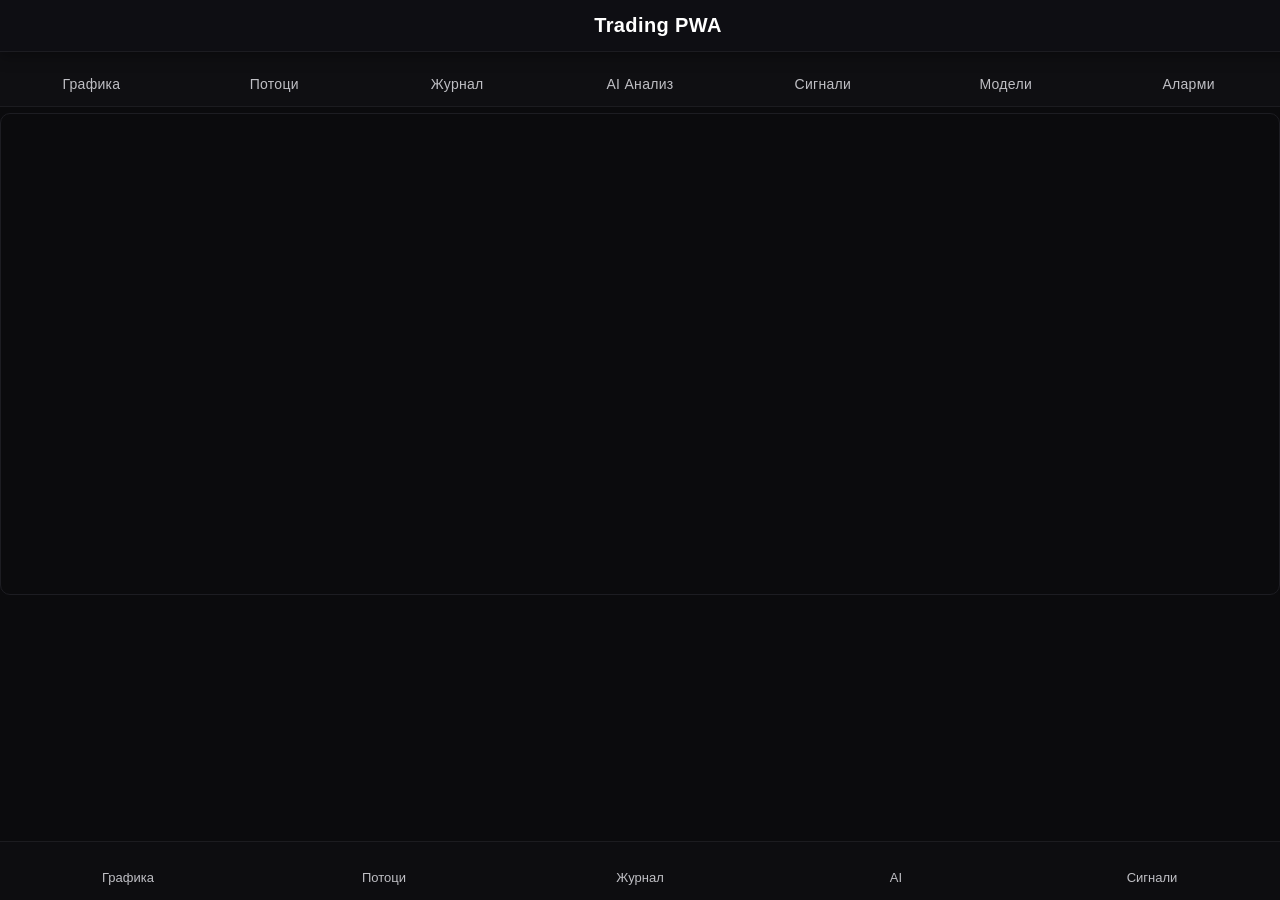
<file: index.html>
<!DOCTYPE html>
<html lang="bg">
<head>
    <meta charset="UTF-8" />
    <meta name="viewport" content="width=device-width, initial-scale=1.0" />
    <title>Trading App</title>

    <link rel="stylesheet" href="styles.css" />
    <link rel="manifest" href="/manifest.json">

    <meta name="theme-color" content="#000000">
    <meta name="mobile-web-app-capable" content="yes">
    <meta name="apple-mobile-web-app-capable" content="yes">

    <script src="https://s3.tradingview.com/tv.js"></script>
</head>

<body>

<header class="app-header">
    <div class="header-title">Trading PWA</div>
</header>

<nav>
    <button data-tab="chart">Графика</button>
    <button data-tab="flow">Потоци</button>
    <button data-tab="journal">Журнал</button>
    <button data-tab="ai">AI Анализ</button>
    <button data-tab="signals">Сигнали</button>
    <button data-tab="models">Модели</button>
    <button data-tab="alerts">Аларми</button>
</nav>

<main>

    <!-- TAB: CHART -->
    <section id="tab-chart" class="tab active">
        <div id="tradingview_chart"></div>
    </section>

    <!-- TAB: FLOW -->
    <section id="tab-flow" class="tab">
        <div class="card">
            <div class="card-title">Потоци</div>

            <div class="flow-panel">
                <div>CVD: <span id="cvd-value"></span></div>
                <div>Delta: <span id="delta-value"></span></div>
                <div>Volume Flow: <span id="volume-flow-value"></span></div>
                <div>Liquidity: <span id="liquidity-value"></span></div>
                <div>Funding: <span id="funding-value"></span></div>
                <div>Open Interest: <span id="oi-value"></span></div>
                <div>Liquidations: <span id="liq-value"></span></div>
                <div>Orderbook Heatmap: <span id="heatmap-value"></span></div>
            </div>
        </div>
    </section>

    <!-- TAB: JOURNAL -->
    <section id="tab-journal" class="tab">
        <div class="card">
            <div class="card-title">Журнал</div>

            <!-- JOURNAL FORM -->
            <div id="journal-form" class="card" style="margin-bottom: 18px;">
                <div class="card-title">Нова сделка</div>

                <input id="jr-date" type="datetime-local" class="jr-input">

                <select id="jr-pair" class="jr-input">
                    <option value="ETHUSDT">ETHUSDT</option>
                    <option value="BTCUSDT">BTCUSDT</option>
                </select>

                <select id="jr-direction" class="jr-input">
                    <option value="Long">Long</option>
                    <option value="Short">Short</option>
                </select>

                <input id="jr-size" type="number" step="0.01" placeholder="Размер (ETH)" class="jr-input">
                <input id="jr-leverage" type="number" placeholder="Ливъридж" class="jr-input">
                <input id="jr-entry" type="number" step="0.1" placeholder="Entry" class="jr-input">
                <input id="jr-exit" type="number" step="0.1" placeholder="Exit" class="jr-input">

                <button id="jr-save" class="primary">Запази сделката</button>
            </div>

            <!-- JOURNAL LIST -->
            <div id="journal-list"></div>

            <!-- JOURNAL STATS -->
            <div id="journal-stats" style="margin-top: 18px;"></div>
            <canvas id="equity-curve" height="180" style="margin-top: 18px; width: 100%;"></canvas>
        </div>
    </section>

    <!-- TAB: AI -->
    <section id="tab-ai" class="tab">
        <div class="card">
            <div class="card-title">AI Анализ</div>

            <button id="generate-ai">Генерирай анализ</button>

            <div id="ai-loader" style="display:none; text-align:center; margin-top:12px;">
                <div class="spinner"></div>
                <p style="color:#aaa; margin-top:6px; font-size:14px;">Генерирам анализ…</p>
            </div>

            <div id="ai-output"></div>
        </div>
    </section>

    <!-- TAB: SIGNALS -->
    <section id="tab-signals" class="tab">
        <div class="card">
            <div class="card-title">Сигнали</div>
            <div id="signals-list"></div>
        </div>
    </section>

    <!-- TAB: MODELS -->
    <section id="tab-models" class="tab">
        <div class="card">
            <div class="card-title">Модели</div>
            <div id="models-output"></div>
        </div>
    </section>

    <!-- TAB: ALERTS -->
    <section id="tab-alerts" class="tab">
        <div class="card">
            <div class="card-title">Аларми</div>
            <div id="alerts-list"></div>
            <button id="add-alert">Добави аларма</button>
        </div>
    </section>

</main>

<!-- ДОЛНО МЕНЮ -->
<div class="bottom-nav">
    <button data-tab="chart">Графика</button>
    <button data-tab="flow">Потоци</button>
    <button data-tab="journal">Журнал</button>
    <button data-tab="ai">AI</button>
    <button data-tab="signals">Сигнали</button>
</div>

<script type="module" src="main.js"></script>

<script>
if ('serviceWorker' in navigator) {
    navigator.serviceWorker.register('/sw.js');
}
</script>

</body>
</html>
</file>
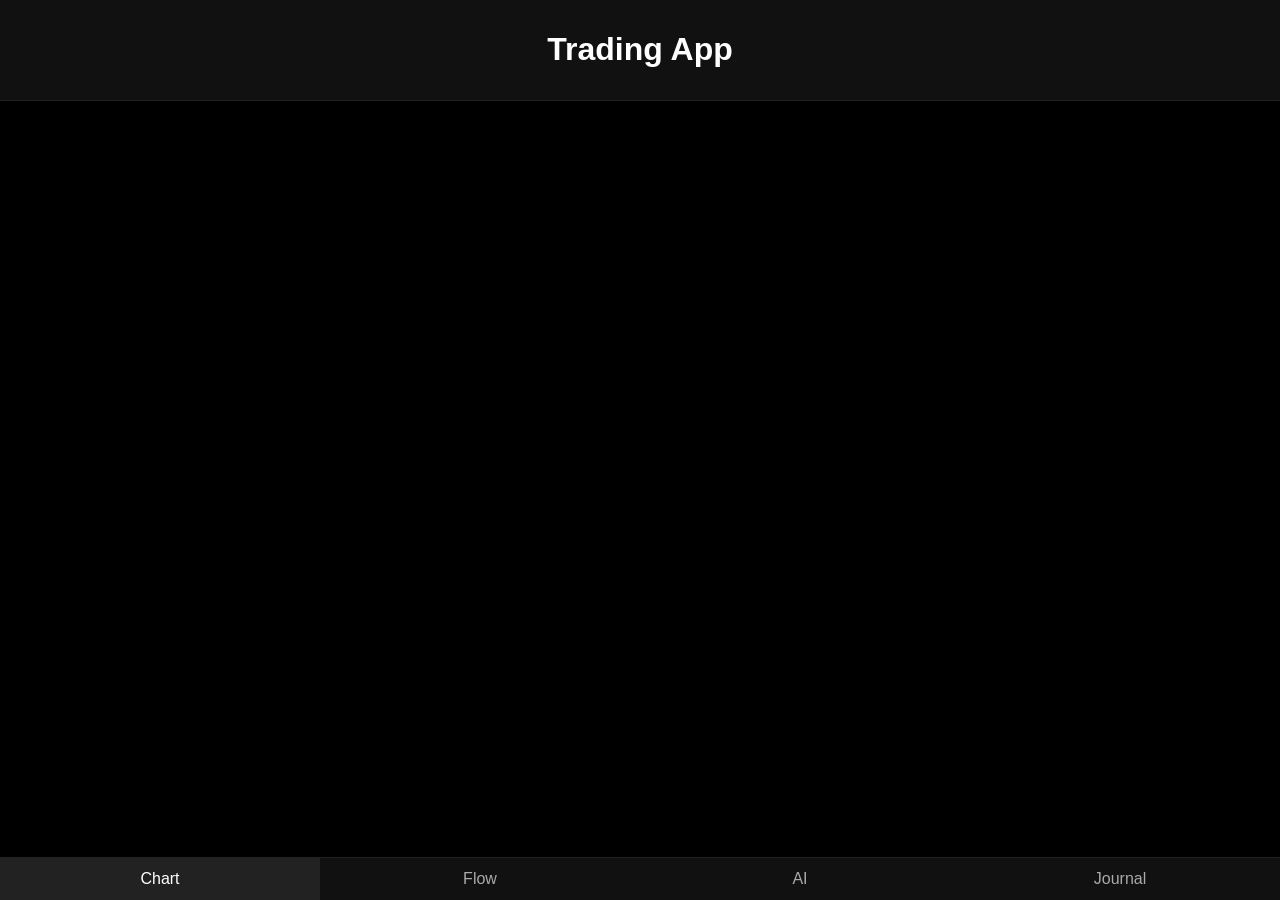
<file: app/index.html>
<!DOCTYPE html>
<html lang="bg">
<head>
    <meta charset="UTF-8">
    <meta name="viewport" content="width=device-width, initial-scale=1.0">
    <title>Trading App</title>

    <script src="https://s3.tradingview.com/tv.js"></script>
    <link rel="stylesheet" href="styles.css">
    <link rel="manifest" href="manifest.json">
</head>

<body>
<div id="app">

    <header class="app-header">
        <h1>Trading App</h1>
    </header>

    <main class="app-main">

        <!-- TAB: CHART -->
        <section id="tab-chart" class="tab active">
            <div id="chart-container"></div>
        </section>

        <!-- TAB: FLOW -->
        <section id="tab-flow" class="tab">

            <h2>Money Flow & Liquidity</h2>

            <div class="flow-box">
                <h3>Обем и посока</h3>
                <div id="flow-volume"></div>
            </div>

            <div class="flow-box">
                <h3>Open Interest</h3>
                <div id="flow-oi"></div>
            </div>

            <div class="flow-box">
                <h3>Funding / Sentiment</h3>
                <div id="flow-funding"></div>
            </div>

            <div class="flow-box">
                <h3>Резюме</h3>
                <div id="flow-summary"></div>
            </div>

            <div class="flow-box">
                <h3>Delta / CVD</h3>
                <div id="flow-delta"></div>
                <div id="flow-cvd"></div>
                <canvas id="cvd-chart" width="300" height="80"></canvas>
            </div>

            <div class="flow-box">
                <h3>Ликвидации</h3>
                <div id="flow-liquidations"></div>
            </div>

            <div class="flow-box">
                <h3>Orderbook Heatmap</h3>
                <div id="flow-heatmap"></div>
            </div>

        </section>

        <!-- TAB: AI -->
        <section id="tab-ai" class="tab">
            <h2>AI Анализ</h2>
            <p>AI модулът ще бъде добавен в Етап 3.</p>
        </section>

        <!-- TAB: JOURNAL -->
        <section id="tab-journal" class="tab">
            <h2>Journal & Risk</h2>
            <p>Дневникът и риск мениджмънтът ще бъдат добавени в Етап 3.</p>
        </section>

    </main>

    <nav class="bottom-nav">
        <button class="nav-btn active" data-target="tab-chart">Chart</button>
        <button class="nav-btn" data-target="tab-flow">Flow</button>
        <button class="nav-btn" data-target="tab-ai">AI</button>
        <button class="nav-btn" data-target="tab-journal">Journal</button>
    </nav>

</div>

<script src="main.js"></script>
</body>
</html>
</file>
<file: styles.css>
/* =========================
   MODEL ENGINE
========================= */

.model-section {
    background: #111;
    padding: 12px;
    margin-top: 12px;
    border-radius: 6px;
    border: 1px solid #222;
}

.model-section h4 {
    margin: 0 0 8px 0;
    color: #66b0ff;
}

/* =========================
   AI RENDER HEADERS
========================= */

#ai-output h3 {
    margin-top: 20px;
    color: #4caf50;
    font-size: 18px;
}

#ai-output h4 {
    margin-top: 12px;
    color: #66b0ff;
    font-size: 16px;
}

/* =========================
   SIGNALS LIST
========================= */

#signals-output ul {
    margin: 10px 0 0 0;
    padding-left: 20px;
}

#signals-output li {
    margin: 6px 0;
    color: #ccc;
}

/* =========================
   ALERTS (future)
========================= */

.alert-box {
    background: #111;
    padding: 12px;
    border-radius: 6px;
    border: 1px solid #ff4444;
    margin-top: 12px;
    color: #ff8888;
    font-weight: bold;
}

/* ============================================================
   UI UPGRADE — TRADINGVIEW MODERN V2
   (всичко оттук надолу е новият професионален интерфейс)
============================================================ */

/* =========================
   GLOBAL
========================= */

body {
    margin: 0;
    padding: 0;
    background: #0b0b0d;
    color: #e6e6e6;
    font-family: "Inter", Arial, sans-serif;
    -webkit-font-smoothing: antialiased;
}

header {
    background: #0f0f12;
    padding: 18px;
    text-align: center;
    font-size: 20px;
    font-weight: 600;
    border-bottom: 1px solid #1c1c20;
    letter-spacing: 0.5px;
}

/* =========================
   NAVIGATION
========================= */

nav {
    display: flex;
    background: #0f0f12;
    border-bottom: 1px solid #1c1c20;
    position: sticky;
    top: 0;
    z-index: 10;
}

nav button {
    flex: 1;
    padding: 14px 6px;
    background: transparent;
    color: #bfbfc4;
    border: none;
    font-size: 14px;
    font-weight: 500;
    letter-spacing: 0.3px;
    transition: 0.2s ease;
}

nav button:hover {
    background: #1a1a1f;
    color: #ffffff;
}

nav button.active {
    background: #1f1f26;
    color: #ffffff;
    border-bottom: 2px solid #4c8dff;
}

/* =========================
   PANELS
========================= */

.flow-panel,
#ai-output,
#signals-output,
.journal-entry,
.model-section {
    background: #111116;
    padding: 16px;
    border-radius: 10px;
    border: 1px solid #1d1d22;
    margin-top: 18px;
    box-shadow: 0 0 12px rgba(0,0,0,0.25);
}

/* =========================
   BUTTONS
========================= */

button.primary {
    background: #4c8dff;
    color: #fff;
    padding: 14px;
    border: none;
    border-radius: 8px;
    font-weight: 600;
    font-size: 15px;
    transition: 0.2s ease;
}

button.primary:hover {
    background: #3a78e0;
}

/* =========================
   LONG / SHORT TAGS
========================= */

.journal-tag.long {
    color: #4cff8d;
    font-weight: 700;
}

.journal-tag.short {
    color: #ff4c6a;
    font-weight: 700;
}

/* =========================
   ANIMATIONS
========================= */

.tab {
    display: none;
    padding: 15px;
    animation: fadeIn 0.25s ease;
}

@keyframes fadeIn {
    from { opacity: 0; transform: translateY(4px); }
    to { opacity: 1; transform: translateY(0); }
}

/* =========================
   TRADINGVIEW CHART
========================= */

#tradingview_chart {
    height: 480px;
    border-radius: 10px;
    overflow: hidden;
    border: 1px solid #1d1d22;
}

/* =========================
   BOTTOM NAVIGATION
========================= */

.bottom-nav {
    position: fixed;
    bottom: 0;
    left: 0;
    right: 0;
    height: 58px;
    background: rgba(15, 15, 18, 0.85);
    backdrop-filter: blur(12px);
    border-top: 1px solid #1c1c20;
    display: flex;
    z-index: 999;
}

.bottom-nav button {
    flex: 1;
    background: transparent;
    border: none;
    color: #bfbfc4;
    font-size: 13px;
    font-weight: 500;
    padding: 6px 0 4px 0;
    display: flex;
    flex-direction: column;
    align-items: center;
    transition: 0.2s ease;
}

.bottom-nav button.active {
    color: #4c8dff;
}

.bottom-nav button:hover {
    color: #ffffff;
}

/* =========================
   UI UPGRADE v2.2 — MOBILE POLISH
========================= */

/* По-големи вътрешни отстояния за табовете */
.tab {
    padding: 20px 14px;
}

/* По-ясни заглавия вътре в панелите */
.tab h2, 
.tab h3 {
    margin-top: 0;
    margin-bottom: 12px;
    font-weight: 600;
    letter-spacing: 0.3px;
}

/* По-добър spacing между елементите */
.tab p,
.tab div,
.tab section {
    margin-bottom: 14px;
}

/* По-четими списъци */
.tab ul {
    margin: 10px 0 10px 18px;
}

.tab li {
    margin-bottom: 6px;
}

/* По-приятни разделители */
hr {
    border: none;
    border-top: 1px solid #1d1d22;
    margin: 18px 0;
}

/* По-стабилни панели */
.flow-panel,
#ai-output,
#signals-output,
.journal-entry,
.model-section {
    margin-bottom: 22px;
    padding: 18px;
}

/* По-големи бутони */
button.primary {
    padding: 16px;
    font-size: 16px;
    border-radius: 10px;
}

/* =========================
   UI UPGRADE v2.3 — GLASS & DEPTH
========================= */

/* Стъклени панели */
.flow-panel,
#ai-output,
#signals-output,
.journal-entry,
.model-section {
    background: rgba(17, 17, 22, 0.65);
    backdrop-filter: blur(14px);
    -webkit-backdrop-filter: blur(14px);
    border: 1px solid rgba(255, 255, 255, 0.05);
    box-shadow: 0 4px 22px rgba(0,0,0,0.35);
}

/* По-дълбоки сенки за важни елементи */
button.primary {
    box-shadow: 0 4px 14px rgba(76, 141, 255, 0.35);
}

button.primary:active {
    transform: scale(0.97);
    box-shadow: 0 2px 8px rgba(76, 141, 255, 0.25);
}

/* По-ясни табове */
nav button.active {
    background: rgba(31, 31, 38, 0.75);
    backdrop-filter: blur(10px);
    border-bottom: 2px solid #4c8dff;
}

/* По-модерни разделители */
hr {
    border-top: 1px solid rgba(255, 255, 255, 0.06);
}

/* Леко повдигане на активния таб */
.tab.active {
    animation: tabPop 0.25s ease;
}

@keyframes tabPop {
    from { opacity: 0; transform: translateY(6px) scale(0.98); }
    to { opacity: 1; transform: translateY(0) scale(1); }
}

/* =========================
   UI UPGRADE v2.4 — ICON NAVIGATION
========================= */

/* Подравняване на иконките и текста */
.bottom-nav button {
    display: flex;
    flex-direction: column;
    align-items: center;
    justify-content: center;
    gap: 4px;
    padding-top: 6px;
}

/* Размер на иконките */
.bottom-nav button img {
    width: 22px;
    height: 22px;
    opacity: 0.85;
    transition: 0.2s ease;
}

/* Активен таб — по-ярка иконка */
.bottom-nav button.active img {
    opacity: 1;
    filter: drop-shadow(0 0 4px rgba(76, 141, 255, 0.45));
}

/* Hover ефект */
.bottom-nav button:hover img {
    opacity: 1;
}

/* Текст под иконката */
.bottom-nav button span {
    font-size: 11px;
    margin-top: -2px;
    letter-spacing: 0.2px;
}

/* =========================
   UI UPGRADE v2.6 — HEADER
========================= */

.app-header {
    position: sticky;
    top: 0;
    width: 100%;
    padding: 14px 18px;
    background: rgba(17, 17, 22, 0.75);
    backdrop-filter: blur(12px);
    -webkit-backdrop-filter: blur(12px);
    border-bottom: 1px solid rgba(255, 255, 255, 0.06);
    box-shadow: 0 4px 14px rgba(0,0,0,0.35);
    z-index: 999;
}

.header-title {
    font-size: 20px;
    font-weight: 600;
    letter-spacing: 0.4px;
    color: #fff;
}

/* =========================
   UI UPGRADE v2.7 — CARDS
========================= */

.tab {
    padding: 16px;
    display: none;
}

.tab.active {
    display: block;
}

/* Основен card стил */
.card {
    background: rgba(17, 17, 22, 0.65);
    backdrop-filter: blur(14px);
    -webkit-backdrop-filter: blur(14px);
    border-radius: 14px;
    padding: 16px 18px;
    margin-bottom: 18px;
    border: 1px solid rgba(255, 255, 255, 0.06);
    box-shadow: 0 4px 22px rgba(0,0,0,0.35);
}

/* Заглавие на card */
.card-title {
    font-size: 16px;
    font-weight: 600;
    margin-bottom: 10px;
    color: #fff;
    letter-spacing: 0.3px;
}

/* Текст вътре */
.card p,
.card div,
.card span {
    color: #ddd;
    font-size: 14px;
    line-height: 1.45;
}

/* Малки разделители */
.card hr {
    border-top: 1px solid rgba(255, 255, 255, 0.06);
    margin: 12px 0;
}

/* v2.8 — Final Polish */
.card {
    margin: 14px;
    padding: 14px 16px;
    border-radius: 14px;
    background: rgba(255, 255, 255, 0.08);
    backdrop-filter: blur(12px);
    border: 1px solid rgba(255, 255, 255, 0.12);
}

.card-title {
    font-size: 18px;
    font-weight: 600;
    margin-bottom: 12px;
    opacity: 0.9;
}

.tab {
    padding: 6px 0;
}

.flow-panel div,
.ai-panel div,
#signals-list div,
#journal-list div,
#models-output div,
#alerts-list div {
    padding: 6px 0;
    border-bottom: 1px solid rgba(255, 255, 255, 0.06);
}

button {
    margin-top: 10px;
    padding: 10px 14px;
    border-radius: 10px;
    background: rgba(255, 255, 255, 0.12);
    border: 1px solid rgba(255, 255, 255, 0.18);
    color: white;
    width: 100%;
}

button {
    margin-top: 10px;
    padding: 10px 14px;
    border-radius: 10px;
    background: rgba(255, 255, 255, 0.12);
    border: 1px solid rgba(255, 255, 255, 0.18);
    color: white;
    width: 100%;
}

/* AI Panel */
#tab-ai .card {
    padding: 16px;
    border-radius: 12px;
    background: #1e1e1e;
    color: #fff;
    box-shadow: 0 0 12px rgba(0,0,0,0.4);
}

#generate-ai {
    width: 100%;
    padding: 12px;
    margin: 12px 0;
    border: none;
    border-radius: 8px;
    background: #4a8cff;
    color: #fff;
    font-size: 16px;
    font-weight: 600;
    cursor: pointer;
}

#generate-ai:active {
    background: #3a74d8;
}

#ai-output {
    margin-top: 16px;
    line-height: 1.45;
    font-size: 15px;
    white-space: pre-wrap;
}

#ai-output h3 {
    font-size: 17px;
    margin-bottom: 6px;
    color: #4a8cff;
}

#ai-output p {
    margin-bottom: 8px;
}

#ai-output div {
    margin-bottom: 6px;
}

/* AI Loader Spinner */
.spinner {
    width: 28px;
    height: 28px;
    border: 3px solid #4a8cff;
    border-top: 3px solid transparent;
    border-radius: 50%;
    margin: 0 auto;
    animation: spin 0.8s linear infinite;
}

@keyframes spin {
    from { transform: rotate(0deg); }
    to { transform: rotate(360deg); }
}

/* ============================
   AI PRO LAYOUT v3.0
   ============================ */

.ai-block {
    background: #1e1e1e;
    padding: 14px;
    margin-bottom: 14px;
    border-radius: 10px;
    box-shadow: 0 0 8px rgba(0,0,0,0.35);
    border-left: 4px solid #4a8cff;
}

.ai-block-title {
    font-size: 17px;
    font-weight: 700;
    color: #4a8cff;
    margin-bottom: 8px;
}

.ai-block-body {
    font-size: 15px;
    line-height: 1.45;
    color: #e0e0e0;
}

/* Финален вердикт — LONG */
.ai-long {
    color: #4caf50;
    font-weight: 700;
}

/* Финален вердикт — SHORT */
.ai-short {
    color: #ff5252;
    font-weight: 700;
}

/* Финален вердикт — WAIT */
.ai-wait {
    color: #ffca28;
    font-weight: 700;
}

/* Loader spinner (ако искаш по-красив) */
.spinner {
    width: 26px;
    height: 26px;
    border: 3px solid #333;
    border-top: 3px solid #4a8cff;
    border-radius: 50%;
    animation: spin 0.8s linear infinite;
    margin: 0 auto;
}

@keyframes spin {
    from { transform: rotate(0deg); }
    to   { transform: rotate(360deg); }
}
</file>
<file: app/styles.css>
body {
    margin: 0;
    background: #000;
    color: #fff;
    font-family: Arial, sans-serif;
}

#app {
    display: flex;
    flex-direction: column;
    height: 100vh;
}

.app-header {
    padding: 10px;
    background: #111;
    text-align: center;
    border-bottom: 1px solid #222;
}

.app-main {
    flex: 1;
    overflow-y: auto;
}

.tab {
    display: none;
    padding: 10px;
}

.tab.active {
    display: block;
}

#chart-container {
    width: 100%;
    height: 80vh;
}

.bottom-nav {
    display: flex;
    background: #111;
    border-top: 1px solid #222;
}

.nav-btn {
    flex: 1;
    padding: 12px;
    background: #111;
    color: #aaa;
    border: none;
    font-size: 16px;
}

.nav-btn.active {
    color: #fff;
    background: #222;
}

.flow-box {
    background: #111;
    padding: 10px;
    margin-bottom: 10px;
    border: 1px solid #222;
    border-radius: 6px;
}
</file>
